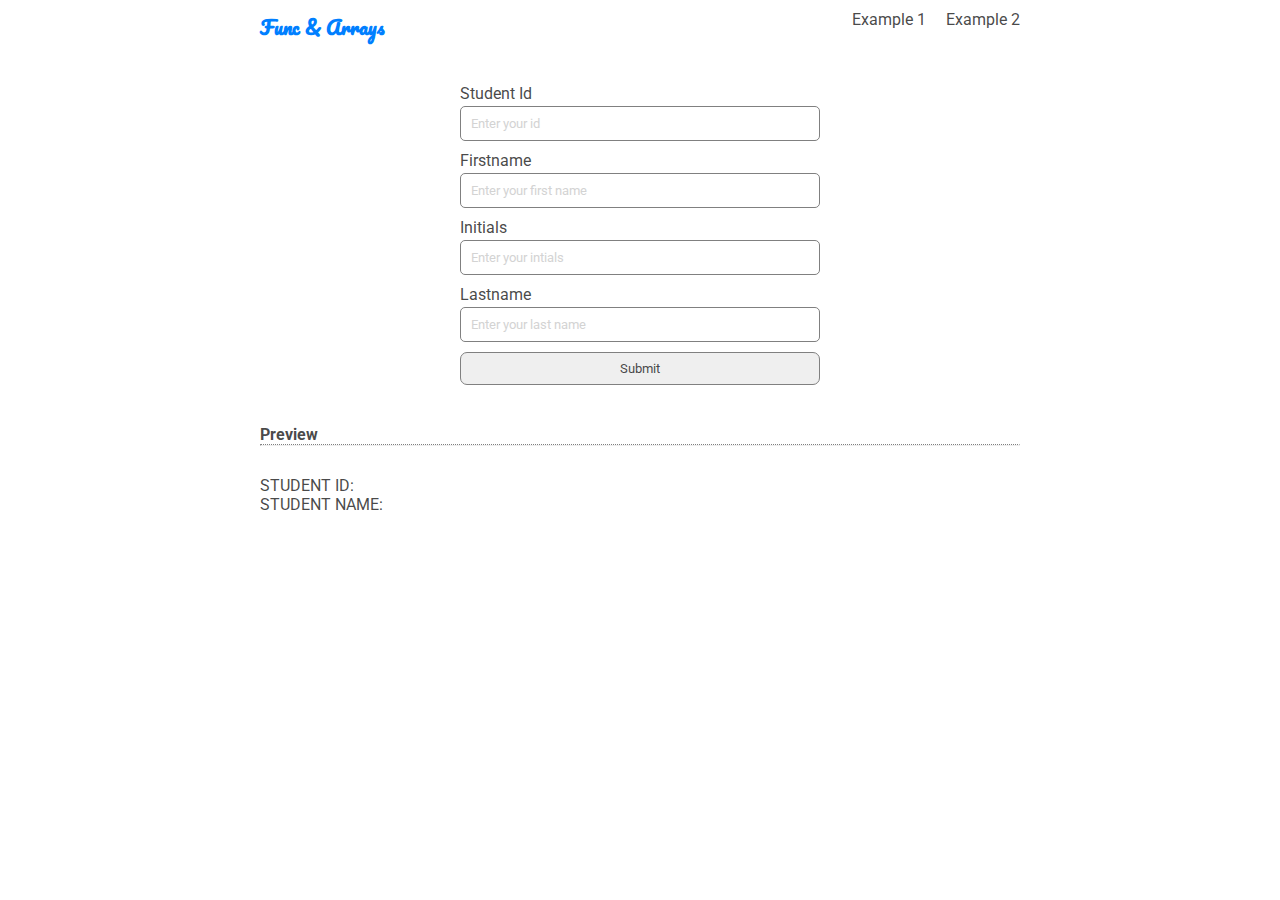
<file: task2.html>
<!DOCTYPE html>
<html lang="en">

<head>
    <meta charset="UTF-8">
    <meta http-equiv="X-UA-Compatible" content="IE=edge">
    <meta name="viewport" content="width=device-width, initial-scale=1.0">
    <link rel="stylesheet" href="./styles.css">
    <title>Functions and Arrays</title>
</head>

<body>

    <nav class="navbar">
        <h4><a href="/index.html"> Func & Arrays </a></h4>
        <ul class="nav__lists">
            <li class="list__item"><a href="./index.html">Example 1</a></li>
            <li class="list__item"><a href="./task2.html">Example 2</a></li>
        </ul>
    </nav>

    <main class="content">
        <div class="form__area">
          <form onsubmit="handleSubmit(event)">
            <div class="form__group">
                <label for="s__id">Student Id</label>
                <input type="text" id="s__id" name="s__id" placeholder="Enter your id">
            </div>
            <div class="form__group">
                <label for="f__name">Firstname</label>
                <input type="text" id="name" name="name" placeholder="Enter your first name">
            </div>
            <div class="form__group">
                <label for="initials">Initials</label>
                <input type="text" id="initials" name="initials" placeholder="Enter your intials">
            </div>
            <div class="form__group">
                <label for="l__name">Lastname</label>
                <input type="text" id="l__name" name="l__name" placeholder="Enter your last name">
            </div>
            <div class="form__group">
                <button type="submit">Submit</button>
            </div>
            
        </form>  
        </div>
        <div class="preview" >
            <h4>Preview</h4>
            <hr>
            <div class="preview__area" >
                <div class="student_id">
                    <p>Student Id:</p>
                    <p id="sid"></p>
                </div>
                <div class="student_name">
                    <p>Student Name:</p>
                    <p id="snm"></p>
                </div>
            </div>
        </div>
    </main>

    <script>

        const getStudentId = () => {



        }

        const getStudentFname = () => {


        }

        const getStudentInitial = () => {


        }

        const getStudentLname = () => {


        }


        function welcome(){

            console.log(welcomeF);
            // window.alert(welcomeF);
            return false; //To prevent it from going into next page.
        }

        const handleSubmit = (e) => {

            var s__id = document.getElementById("s__id").value;
            var f__name = document.getElementById("name").value;
            var initials = document.getElementById("initials").value;
            var l__name = document.getElementById("l__name").value;
            var welcomeF = "Welcome " + s__id +" "+ f__name +" "+ initials +" "+ l__name;
            console.log(welcomeF)
            document.getElementById("sid").textContent = s__id;
            document.getElementById("snm").textContent = f__name;
            // It doesn't direct the page
            e.preventDefault()
        }




    </script>

</body>
</html>
</file>
<file: styles.css>
@import url('https://fonts.googleapis.com/css2?family=Roboto:wght@300;400;500;700&display=swap');
@import url('https://fonts.googleapis.com/css2?family=Pacifico&display=swap');

*{
    margin: 0;
    padding: 0;
    box-sizing: border-box;
    font-family: 'Roboto', sans-serif;
    color: rgba(41, 41, 41, .85);
}

ul, li{
    list-style-type: none;
    list-style: none;
}

body{
    width: 760px;
    margin: 0 auto;
}

.navbar{
    width: 100%;
    padding: 10px 0;
    display: flex;
    flex-direction: row;
}

.navbar h4 a{
    text-decoration: none;
    font-family: 'Pacifico', cursive;
    color:  #007FFF;
}

.navbar h4{
    font-size: 1.2rem;
    width: 200px;
    font-family: 'Pacifico', cursive;
    color:  #007FFF;

}

.nav__lists{
    width: 100%;
    display: flex;
    justify-content: flex-end;
    gap: 20px;
}

.list__item a{
    text-decoration: none;
}

.list__item a:hover{
    color: brown;
    text-decoration: underline;
}

.content{
    margin-top: 30px;
    width: 100%;
    display: flex;
    flex-direction: column;
    gap: 10px;
}

.content .form__area{
    width: 100%;
    display: flex;
    align-items: center;
    justify-content: center ;
}

form{
    width: 360px;
}

.form__group{
    display: flex;
    flex-direction: column;
    gap: 3px;
    margin-bottom: 10px;
}

.form__group input{
    outline: none;
    height: 35px;
    padding: 0 10px;
    border-radius: 5px;
    border: 1px solid grey;
}

.form__group input::placeholder{
    color: lightgray;
}

.form__area2 form{
    width: 100%;
    display: flex;
    align-items: center;
    gap: 15px;
}

.form__group button{
    padding: 8px 0;
    border-radius: 7px;
    border: 1px solid gray
}

.preview{
    margin-top: 20px;
    width: 100%;
}

hr{
    border-top: 1px dotted gray
}

.preview__area{
    width: 100%;
    margin-top: 30px;
    display: flex;
    flex-direction: column;
    /*display: none;*/
}

.preview__area p:nth-of-type(1){
    text-transform: uppercase;
    font-weight: 400;
}

.preview__area p:nth-of-type(2){
    text-transform: uppercase;
    font-weight: 500;
}

select{
    width: 40px;
    height: 35px;
    display: flex;
    align-items: center;
    outline: none;
    font-size: 20px;
}

.student_id{
    width: 100%;
    display: flex;
    align-items: center;
    justify-content: space-between;
}

.student_name{
    width: 100%;
    display: flex;
    align-items: center;
    justify-content: space-between;
}
</file>
